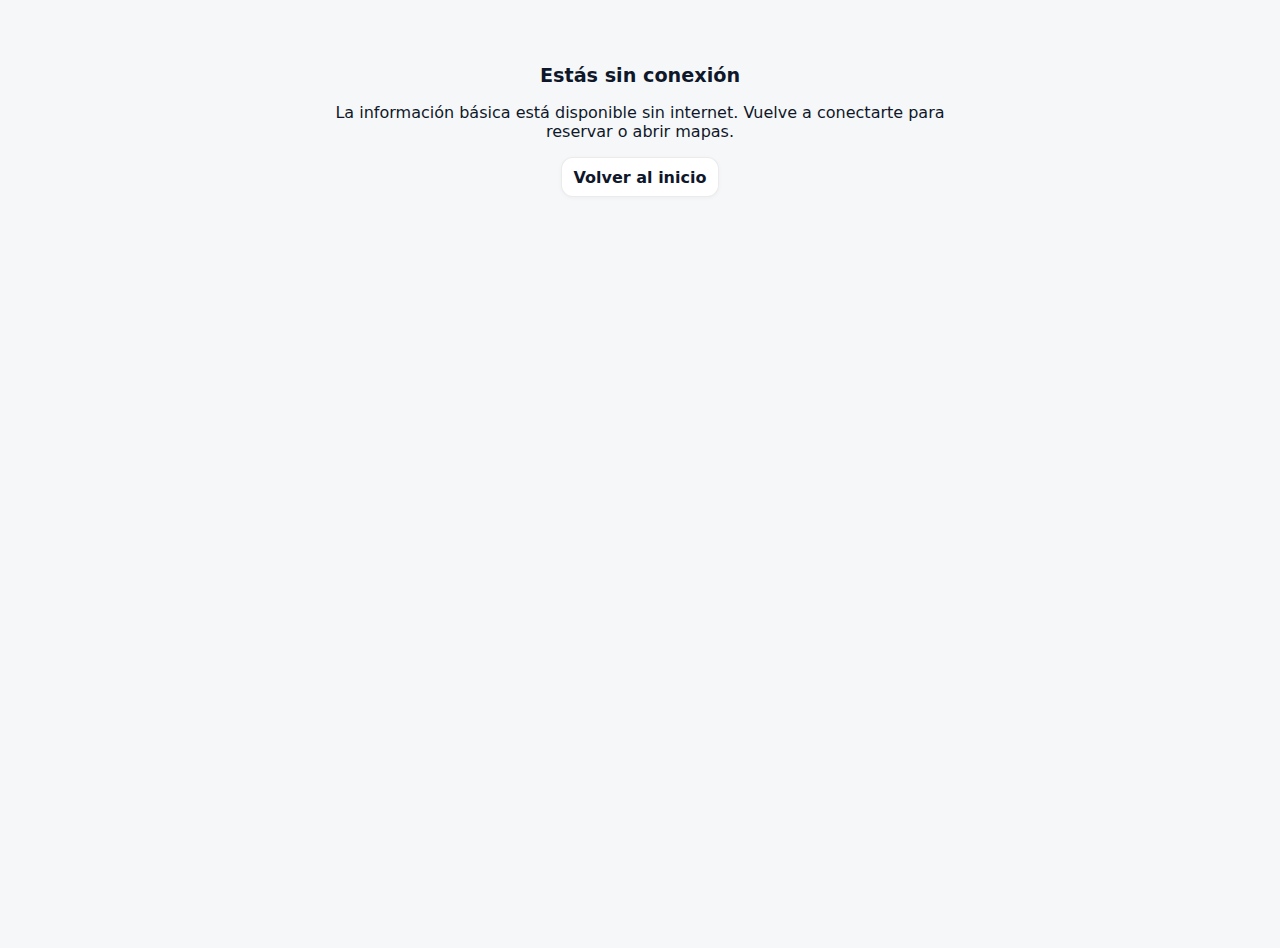
<file: offline.html>
<!doctype html>
<html lang="es">
<head>
  <meta charset="utf-8">
  <meta name="viewport" content="width=device-width, initial-scale=1">
  <title>Sin conexión · Grupo A Cobijo</title>
  <link rel="stylesheet" href="styles.css">
</head>
<body>
  <main style="max-width:700px;margin:3rem auto;padding:1rem;text-align:center">
    <h1>Estás sin conexión</h1>
    <p>La información básica está disponible sin internet. Vuelve a conectarte para reservar o abrir mapas.</p>
    <a class="action" href="/">Volver al inicio</a>
  </main>
</body>
</html>
</file>
<file: styles.css>
*{box-sizing:border-box}html,body{height:100%}
:root{
  --bg:#f6f7f8; --card:#ffffff; --text:#0f172a; --muted:#475569;
  --brand:#0B5641; --brand-2:#13795B; --ring:rgba(19,121,91,0.25);
}
@media (prefers-color-scheme: dark){
  :root{--bg:#0b1220; --card:#0f172a; --text:#e2e8f0; --muted:#94a3b8}
}
body{margin:0;font-family:system-ui,-apple-system,Segoe UI,Roboto,Ubuntu,'Helvetica Neue',Arial,sans-serif;background:var(--bg);color:var(--text)}
.app-header{position:sticky;top:0;background:linear-gradient(180deg,var(--card),rgba(255,255,255,0.7));backdrop-filter:saturate(1.4) blur(10px);border-bottom:1px solid rgba(0,0,0,.06);padding:.75rem 1rem;display:flex;align-items:center;justify-content:space-between;z-index:10}
.brand{display:flex;gap:.75rem;align-items:center}
.logo{width:42px;height:42px;border-radius:12px}
h1{font-size:1.2rem;line-height:1.2;margin:0}
.subtitle{margin:2px 0 0 0;color:var(--muted);font-size:.85rem}
.btn{appearance:none;border:1px solid transparent;background:var(--brand);color:white;padding:.55rem .8rem;border-radius:12px;font-weight:600;cursor:pointer;transition:.2s transform, .2s box-shadow}
.btn:hover{transform:translateY(-1px);box-shadow:0 6px 16px var(--ring)}
.btn:active{transform:translateY(0)}
.install-btn{background:var(--brand-2)}
main{max-width:980px;margin:0 auto;padding:1rem}
.cards{display:grid;grid-template-columns:repeat(auto-fit,minmax(260px,1fr));gap:1rem}
.card{background:var(--card);border:1px solid rgba(0,0,0,.06);border-radius:16px;padding:1rem;box-shadow:0 2px 10px rgba(0,0,0,.04)}
.card h3{margin:.25rem 0 .25rem;font-size:1.1rem}
.card p{margin:.25rem 0 .75rem;color:var(--muted);font-size:.95rem}
.actions{display:grid;grid-template-columns:repeat(2,1fr);gap:.5rem;margin-top:.75rem}
.action{display:inline-flex;align-items:center;justify-content:center;border:1px solid rgba(0,0,0,.08);background:white;color:var(--text);text-decoration:none;font-weight:600;border-radius:12px;padding:.6rem .7rem;transition:.2s;box-shadow:0 1px 4px rgba(0,0,0,.04)}
.action:hover{transform:translateY(-1px);box-shadow:0 6px 16px var(--ring)}
.action:active{transform:translateY(0)}
.badge{display:inline-block;background:rgba(19,121,91,.1);color:var(--brand-2);padding:.25rem .5rem;border-radius:999px;font-size:.75rem;font-weight:700}
.info{margin-top:1.5rem;background:var(--card);border:1px solid rgba(0,0,0,.06);border-radius:16px;padding:1rem}
.info h2{margin:.25rem 0 0.5rem}
.tiny{color:var(--muted);font-size:.8rem}
.app-footer{padding:2rem 1rem;text-align:center;color:var(--muted)}
.visually-hidden{position:absolute!important;height:1px;width:1px;overflow:hidden;clip:rect(1px,1px,1px,1px);white-space:nowrap}
</file>
